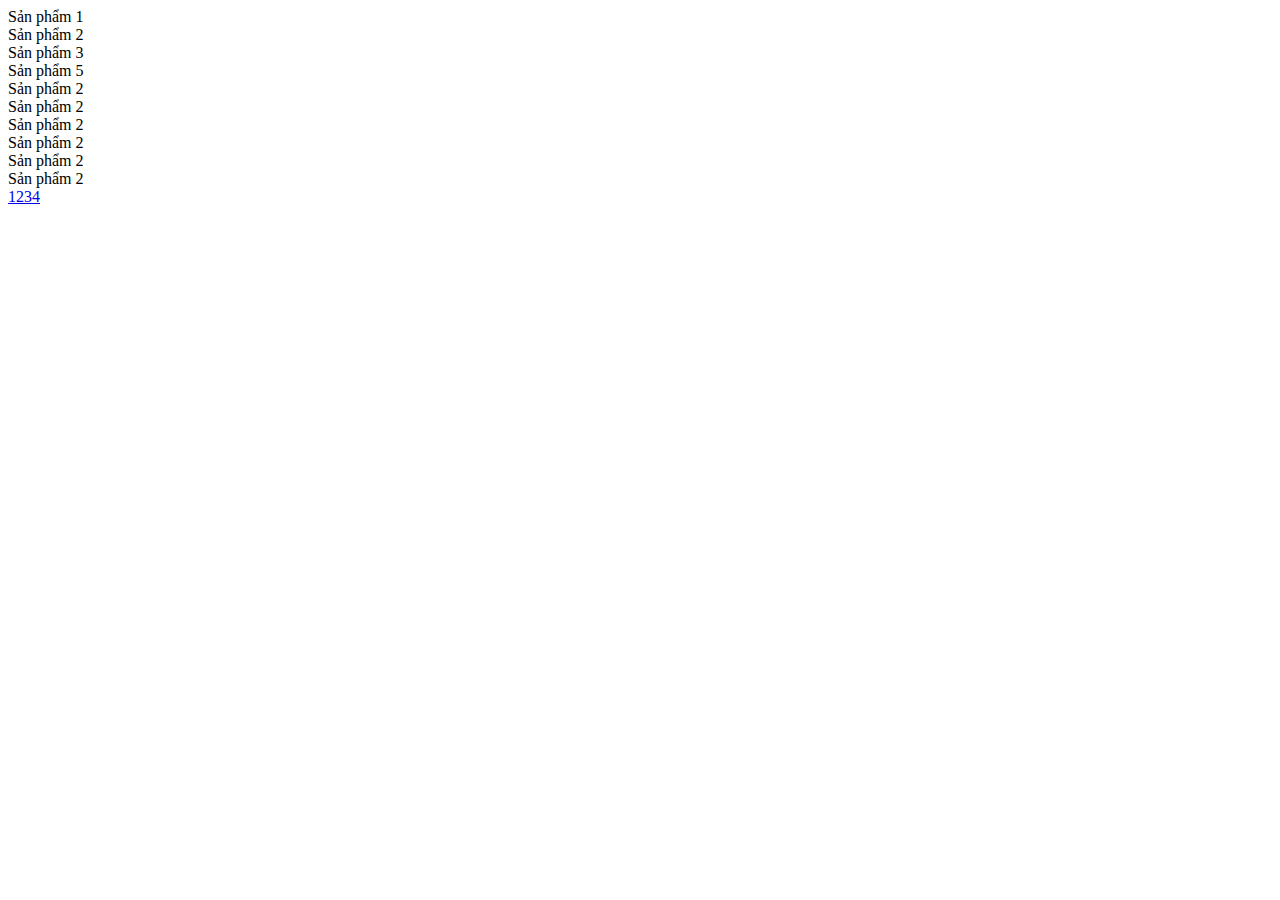
<file: MOHINH/App/Views/Client/Layouts/demo.html>
<!DOCTYPE html>
<html lang="vi">
<head>
    <meta charset="UTF-8">
    <title>Phân trang</title>
    <style>
        .product { display: none; }
        .active { display: block; }
    </style>
</head>
<body>
    <div id="products">
        <!-- Giả sử có 30 sản phẩm -->
        <div class="product">Sản phẩm 1</div>
        <div class="product">Sản phẩm 2</div>
        <div class="product">Sản phẩm 3</div>
        <div class="product">Sản phẩm 5</div>
        <div class="product">Sản phẩm 2</div>
        <div class="product">Sản phẩm 2</div>
        <div class="product">Sản phẩm 2</div>
        <div class="product">Sản phẩm 2</div>
        <div class="product">Sản phẩm 2</div>
        <div class="product">Sản phẩm 2</div>
        <div class="product">Sản phẩm 2</div>
        <div class="product">Sản phẩm 2</div>
        <div class="product">Sản phẩm 2</div>
        <div class="product">Sản phẩm 2</div>
        <div class="product">Sản phẩm 2</div>
        <div class="product">Sản phẩm 2</div>
        <div class="product">Sản phẩm 2</div>
        <div class="product">Sản phẩm 3</div>
        <div class="product">Sản phẩm 2</div>
        <div class="product">Sản phẩm 2</div>
        <div class="product">Sản phẩm 2</div>
        <div class="product">Sản phẩm 5</div>
        <div class="product">Sản phẩm 2</div>
        <div class="product">Sản phẩm 2</div>
        <div class="product">Sản phẩm 6</div>
        <div class="product">Sản phẩm 2</div>
        <div class="product">Sản phẩm 2</div>
        <div class="product">Sản phẩm 2</div>
        <div class="product">Sản phẩm 7</div>
        <div class="product">Sản phẩm 2</div>
        <div class="product">Sản phẩm 2</div>
        <!-- Thêm các sản phẩm khác -->
        <div class="product">Sản phẩm 30</div>
    </div>
    <div id="pagination"></div>
    <script >
document.addEventListener("DOMContentLoaded", function() {
    const products = document.querySelectorAll('.product');
    const productsPerPage = 10;
    const totalPages = Math.ceil(products.length / productsPerPage);
    const pagination = document.getElementById('pagination');

    function showPage(page) {
        products.forEach((product, index) => {
            product.classList.remove('active');
            if (index >= (page - 1) * productsPerPage && index < page * productsPerPage) {
                product.classList.add('active');
            }
        });
    }

    function createPagination() {
        for (let i = 1; i <= totalPages; i++) {
            const pageLink = document.createElement('a');
            pageLink.href = "#";
            pageLink.textContent = i;
            pageLink.addEventListener('click', function(e) {
                e.preventDefault();
                showPage(i);
            });
            pagination.appendChild(pageLink);
        }
    }

    createPagination();
    showPage(1); // Hiển thị trang đầu tiên
});

</script>
</body>
</html>
</file>
